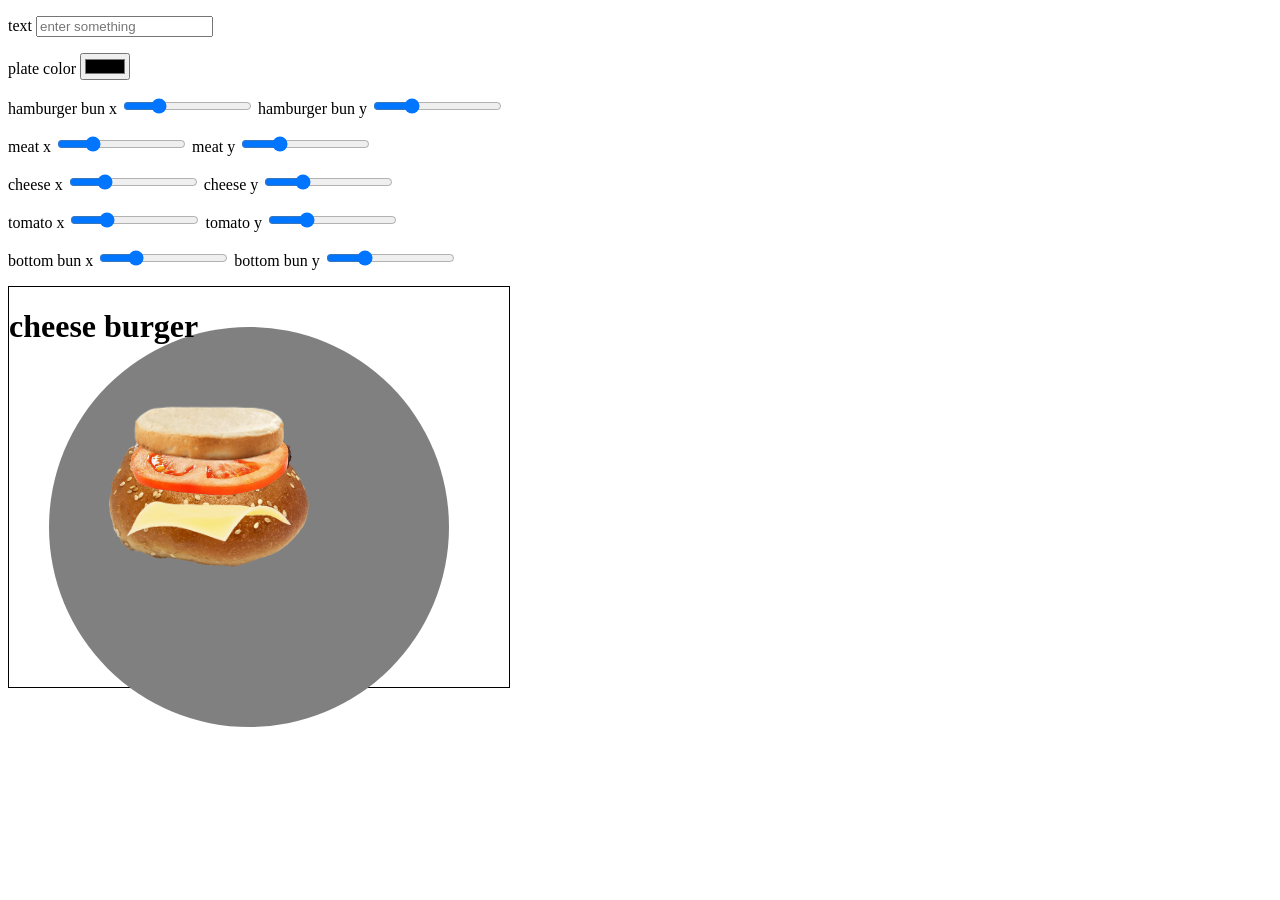
<file: 2.2_example/2.2:index.html>
<!DOCTYPE html>
<html lang="en">
<head>
    <meta charset="UTF-8">
    <meta name="viewport" content="width=device-width, initial-scale=1.0">
    <title>2.2</title>
    <link rel="stylesheet" href="style.css">
  </head>
  <body>
<p>
  <label for="word-input">text</label>
  <input id="word-input" type="text" placeholder="enter something" />
</p>

<p>
  <label for="plate-color">plate color</label>
  <input id="plate-color" type="color" value="grey" />
  <output for="plate-color" data-default="grey"></output>
</p>

<p>
  <label for="hamburger-bun-x">hamburger bun x</label>
  <input id="hamburger-bun-x" type="range" min="0" max="400" value="100" />
  <label for="hamburger-bun-y">hamburger bun y</label>
  <input id="hamburger-bun-y" type="range" min="0" max="400" value="110" />
</p>

<p>
  <label for="meat-x">meat x</label>
  <input id="meat-x" type="range" min="0" max="400" value="100" />
  <label for="meat-y">meat y</label>
  <input id="meat-y" type="range" min="0" max="400" value="110" />
</p>

<p>
  <label for="cheese-x">cheese x</label>
  <input id="cheese-x" type="range" min="0" max="400" value="100" />
  <label for="cheese-y">cheese y</label>
  <input id="cheese-y" type="range" min="0" max="400" value="110" />
</p>

<p>
  <label for="tomato-x">tomato x</label>
  <input id="tomato-x" type="range" min="0" max="400" value="100" />
  <label for="tomato-y">tomato y</label>
  <input id="tomato-y" type="range" min="0" max="400" value="110" />
</p>

<p>
  <label for="bottomBun-x">bottom bun x</label>
  <input id="bottomBun-x" type="range" min="0" max="400" value="100" />
  <label for="bottomBun-y">bottom bun y</label>
  <input id="bottomBun-y" type="range" min="0" max="400" value="110" />
</p>


<div id="bg">
  <div id="hamburger"></div>
  <img id="hamburgerBun" src="hamburger.png" />
  <img id="cheese" src="cheese.png" />
  <img id="meat" src="meat.webp" />
  <img id="tomato" src="tomato.png" />
  <img id="bottomBun" src="bottom_bun.webp" />
  <h1 id="word">cheese burger</h1>
</div>
<script src="index.js"></script>
</body>
</html>
</file>
<file: 2.2_example/style.css>
#bg {
  position: relative;
  width: 500px;
  height: 400px;
  border: 1px solid;
}

/* stack every part in top left */
#bg > * {
  position: absolute;
  top: 0;
  left: 0
}

img {
  width: 200px;
}

#hamburger {
  width: 400px;
  height: 400px;
  background: grey;
  border-radius: 50%;
  translate: 40px 40px;
}
</file>
